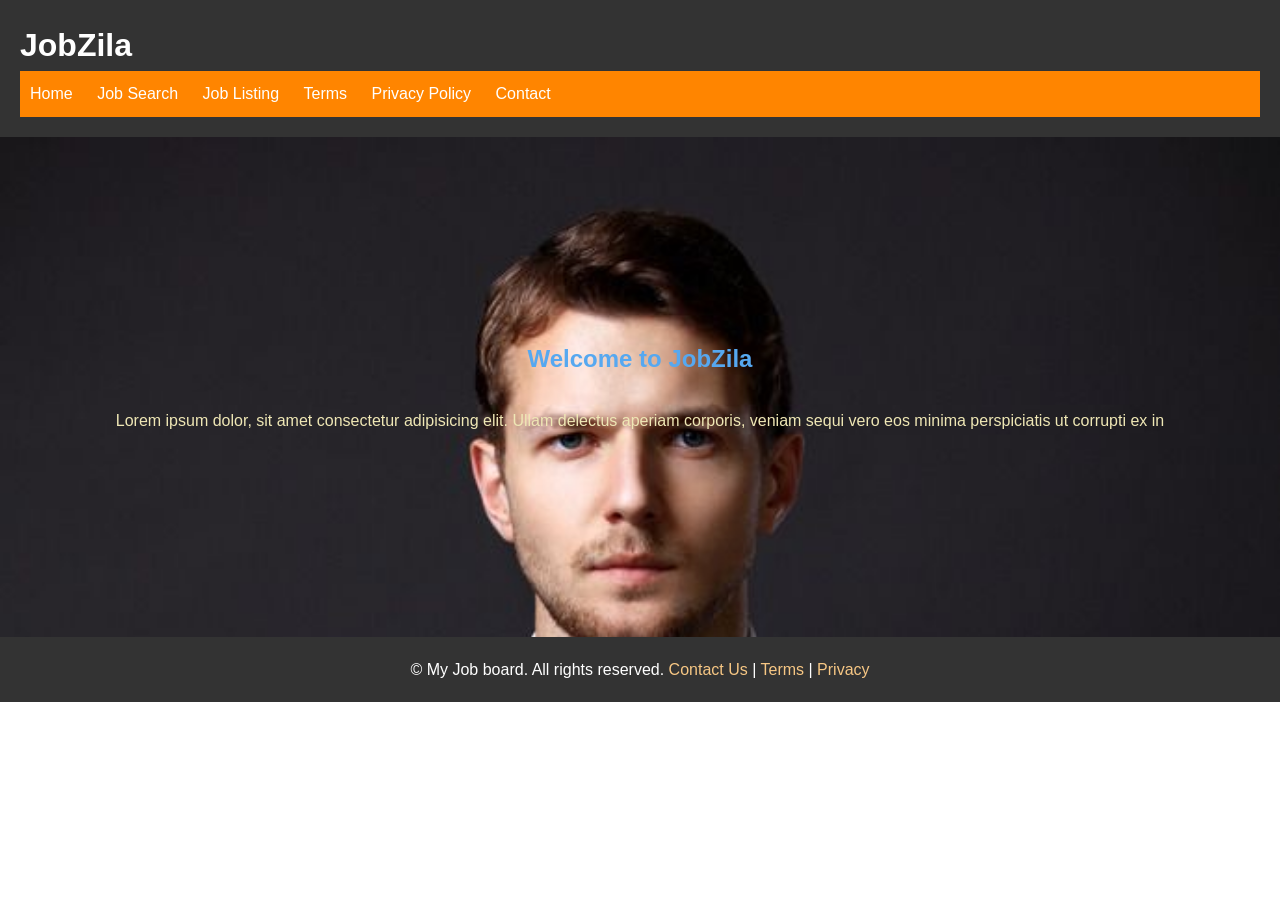
<file: index.html>
<!doctype html>
<html lang="en">
  <head>
    <meta charset="UTF-8" />
    <meta name="viewport" content="width=device-width, initial-scale=1.0" />
    <title>JobZila</title>
    <link rel="stylesheet" href="styles.css" />
  </head>
  <body>
    <header>
      <h1>JobZila</h1>
      <nav>
        <ul>
          <li><a href="index.html">Home</a></li>
          <li><a href="job_search.html">Job Search</a></li>
          <li><a href="job_listing.html">Job Listing</a></li>
          <li><a href="terms.html">Terms</a></li>
          <li><a href="privacy.html">Privacy Policy</a></li>
          <li><a href="contact_us.html">Contact</a></li>
        </ul>
      </nav>
    </header>


    <main>
      <section class="hero">
        <section class="hero-section">
          <h2>Welcome to JobZila</h2>
          <p>
            Lorem ipsum dolor, sit amet consectetur adipisicing elit. Ullam
            delectus aperiam corporis, veniam sequi vero eos minima perspiciatis
            ut corrupti ex in
          </p>
        </section>
      </section>
    </main>


    <footer>
      <p>
        &copy; My Job board. All rights reserved.
        <a href="contact_us.html">Contact Us</a> |
        <a href="terms.html">Terms</a> |
        <a href="privacy.html">Privacy</a>
      </p>
    </footer>
  </body>
</html>
</file>
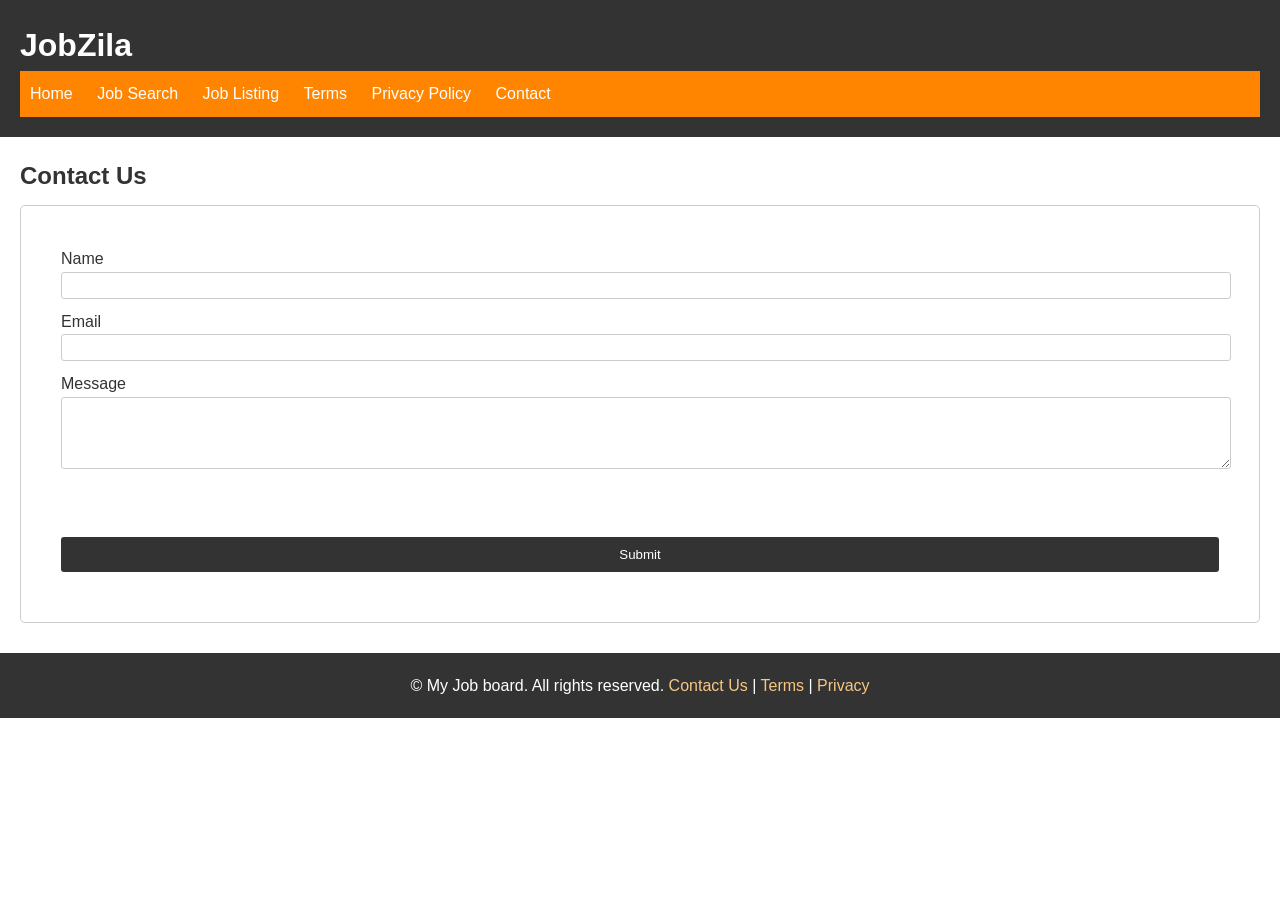
<file: contact_us.html>
<!doctype html>
<html lang="en">
  <head>
    <meta charset="UTF-8" />
    <meta name="viewport" content="width=device-width, initial-scale=1.0" />
    <title>JobZila</title>
    <link rel="stylesheet" href="styles.css" />
  </head>
  <body>
     <header>
      <h1>JobZila</h1>
      <nav>
        <ul>
          <li><a href="index.html">Home</a></li>
          <li><a href="job_search.html">Job Search</a></li>
          <li><a href="job_listing.html">Job Listing</a></li>
          <li><a href="terms.html">Terms</a></li>
          <li><a href="privacy.html">Privacy Policy</a></li>
          <li><a href="contact_us.html">Contact</a></li>
        </ul>
      </nav>
    </header>


    <main>
      <section class="contact-section">
        <h2>Contact Us</h2>
        <div class="contact">


          <form action="" class="contact-form">


          <label for="name">Name</label>
          <input type="text" id="name" name="name" required />


          <label for="email">Email</label>
          <input type="text" id="email" name="email" required />
          <label for="">Message</label>
          <textarea name="message" id="message" rows="4" required ></textarea>
          <input type="submit">
       
       
        </form>
        </div>
      </section>
    </main>


    <footer>
      <p>&copy; My Job board. All rights reserved.
      <a href="contact_us.html">Contact Us</a> |
      <a href="terms.html">Terms</a> |
      <a href="privacy.html">Privacy</a>
      </p>
    </footer>
  </body>
</html>
</file>
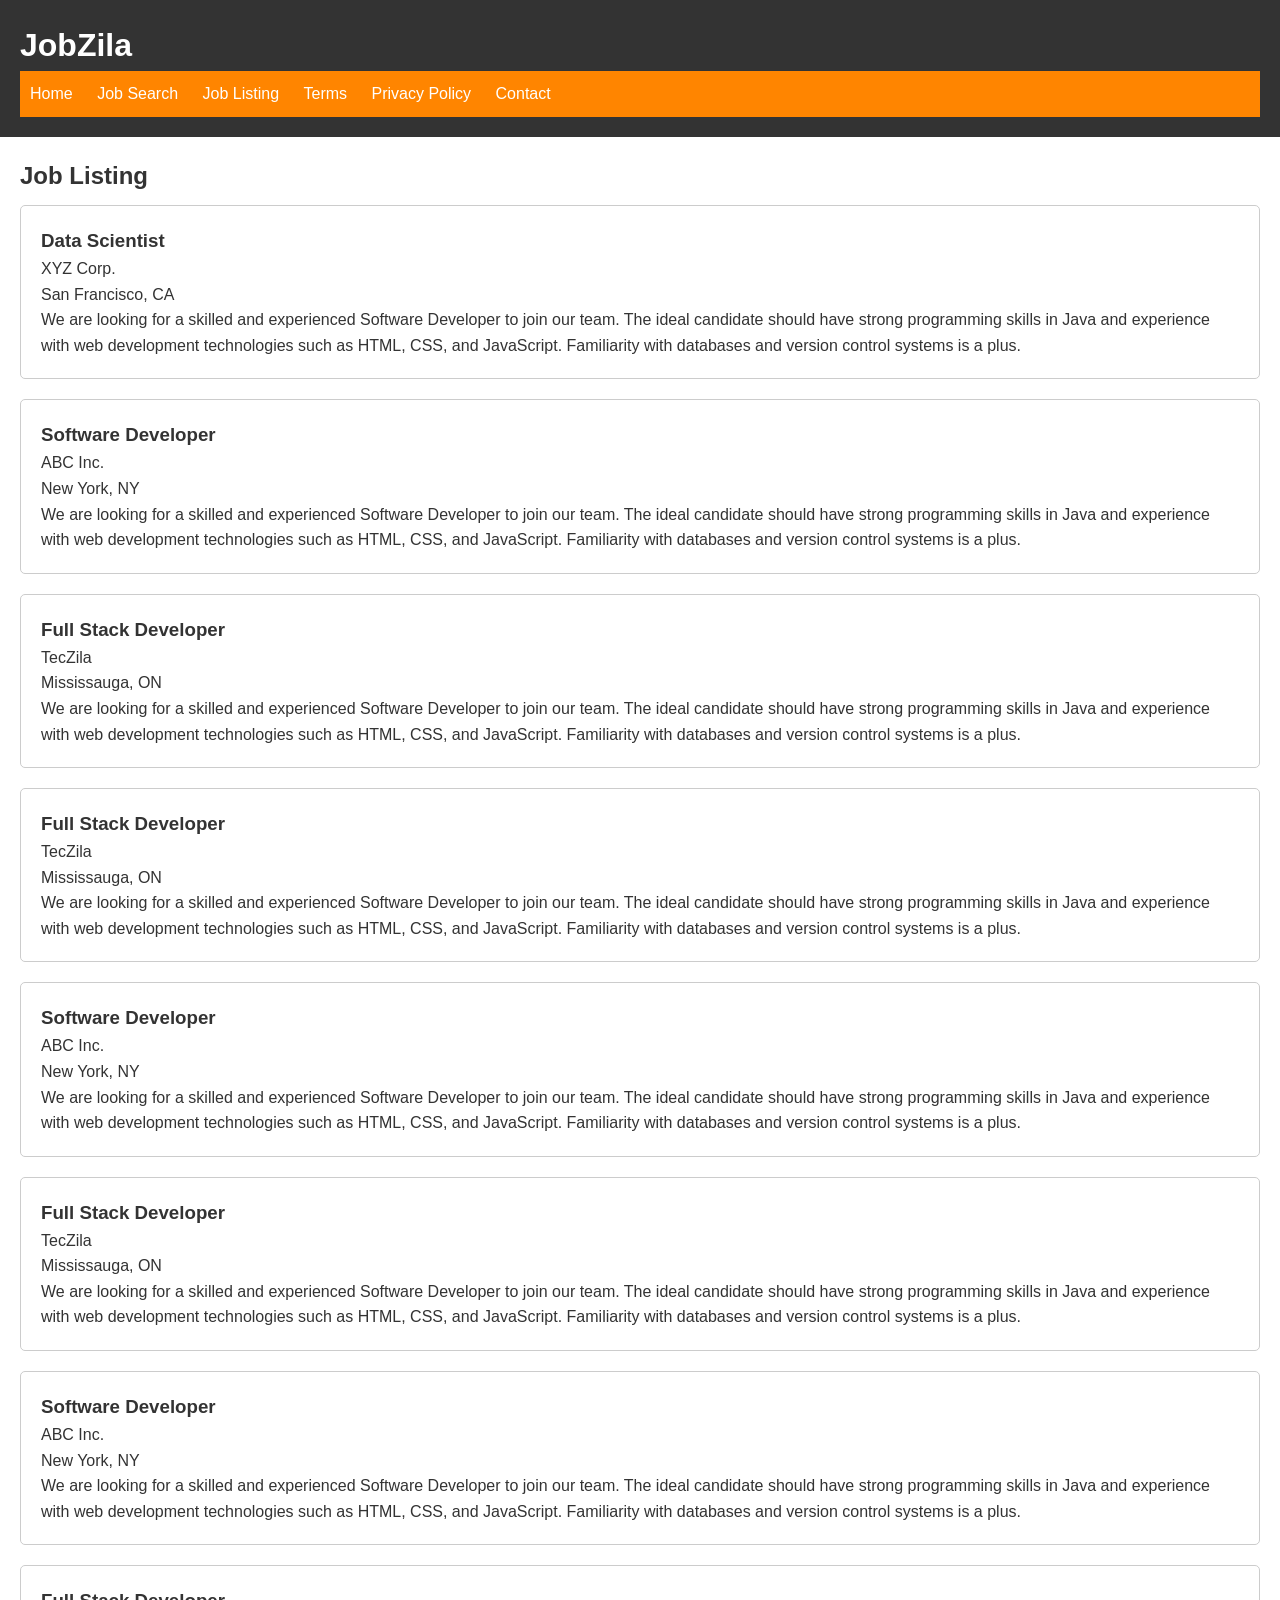
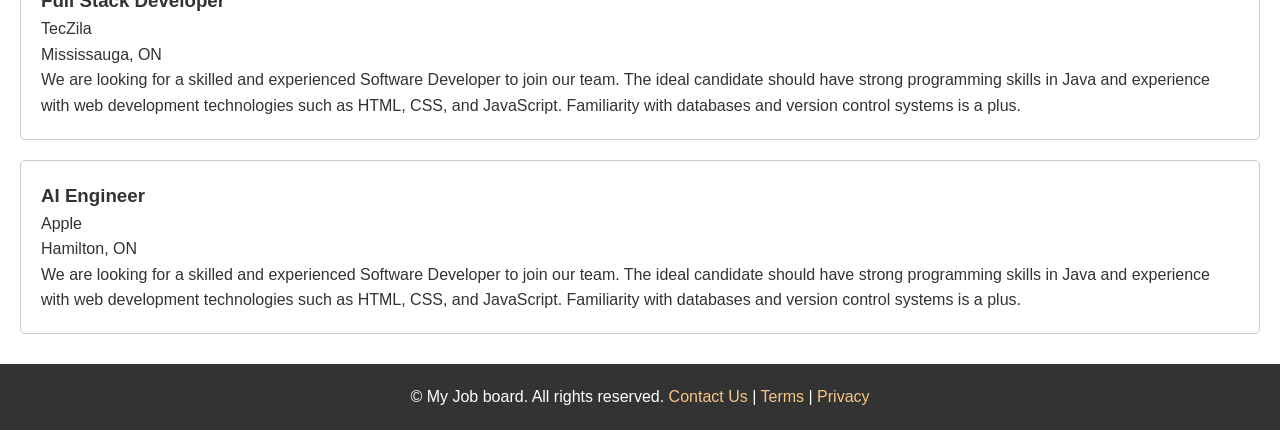
<file: job_listing.html>
<!DOCTYPE html>
<html lang="en">
<head>
    <meta charset="UTF-8">
    <meta name="viewport" content="width=device-width, initial-scale=1.0">
    <title>JobZila</title>
    <link rel="stylesheet" href="styles.css">
</head>
<body>

 <header>
      <h1>JobZila</h1>
      <nav>
        <ul>
          <li><a href="index.html">Home</a></li>
          <li><a href="job_search.html">Job Search</a></li>
          <li><a href="job_listing.html">Job Listing</a></li>
          <li><a href="terms.html">Terms</a></li>
          <li><a href="privacy.html">Privacy Policy</a></li>
          <li><a href="contact_us.html">Contact</a></li>
        </ul>
      </nav>
    </header>




    <main>
        <section class="jobs-listing-section">


            <h2>Job Listing</h2>


           <div id="job">


           
           </div>


         


        </section>


    </main>


    <footer>
      <p>&copy; My Job board. All rights reserved.
      <a href="contact_us.html">Contact Us</a> |
      <a href="terms.html">Terms</a> |
      <a href="privacy.html">Privacy</a>
      </p>
    </footer>


    <script src="script.js"></script>


   
</body>
</html>
</file>
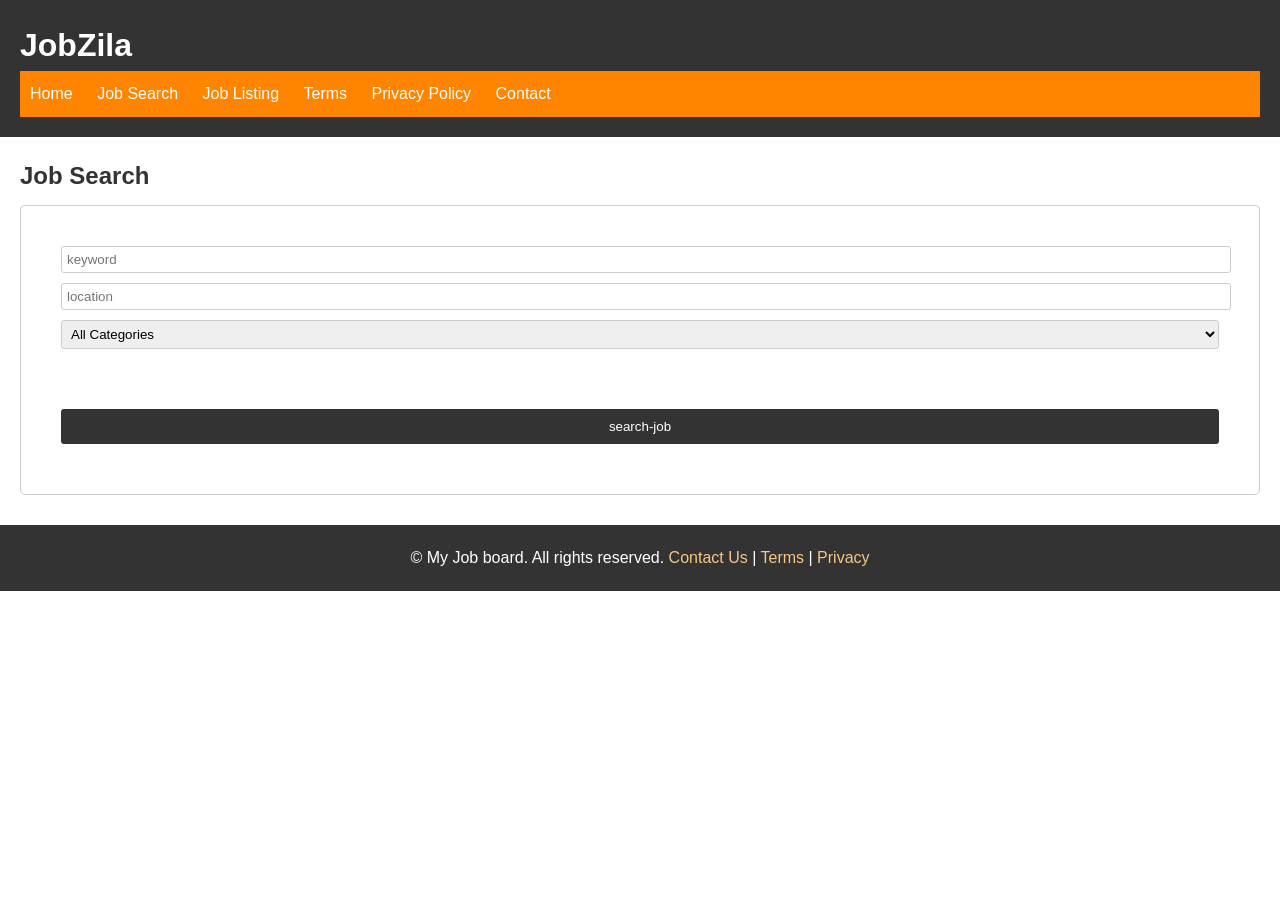
<file: job_search.html>
<!doctype html>
<html lang="en">
  <head>
    <meta charset="UTF-8" />
    <meta name="viewport" content="width=device-width, initial-scale=1.0" />
    <title>JobZila</title>
    <link rel="stylesheet" href="styles.css" />
  </head>
  <body>
    <header>
      <h1>JobZila</h1>
      <nav>
        <ul>
          <li><a href="index.html">Home</a></li>
          <li><a href="job_search.html">Job Search</a></li>
          <li><a href="job_listing.html">Job Listing</a></li>
          <li><a href="terms.html">Terms</a></li>
          <li><a href="privacy.html">Privacy Policy</a></li>
          <li><a href="contact_us.html">Contact</a></li>
        </ul>
      </nav>
    </header>


    <main>
      <section class="contact-section">
        <h2>Job Search</h2>
        <div class="contact">
          <form action="" class="contact-form">
            <input
              type="text"
              id="name"
              name="name"
              required
              placeholder="keyword"
            />
            <input
              type="location"
              id="location"
              name="location"
              required
              placeholder="location"
            />
            <select name="" id="">
              <option value="0">All Categories</option>
              <option value="1">IT</option>
              <option value="2">Finance</option>
              <option value="3">Billing</option>
              <option value="4">Marketing</option>
            </select>
            <input type="submit" value="search-job" >
          </form>
        </div>
      </section>
    </main>


<footer>
      <p>&copy; My Job board. All rights reserved.
      <a href="contact_us.html">Contact Us</a> |
      <a href="terms.html">Terms</a> |
      <a href="privacy.html">Privacy</a>
      </p>
    </footer>
  </body>
</html>
</file>
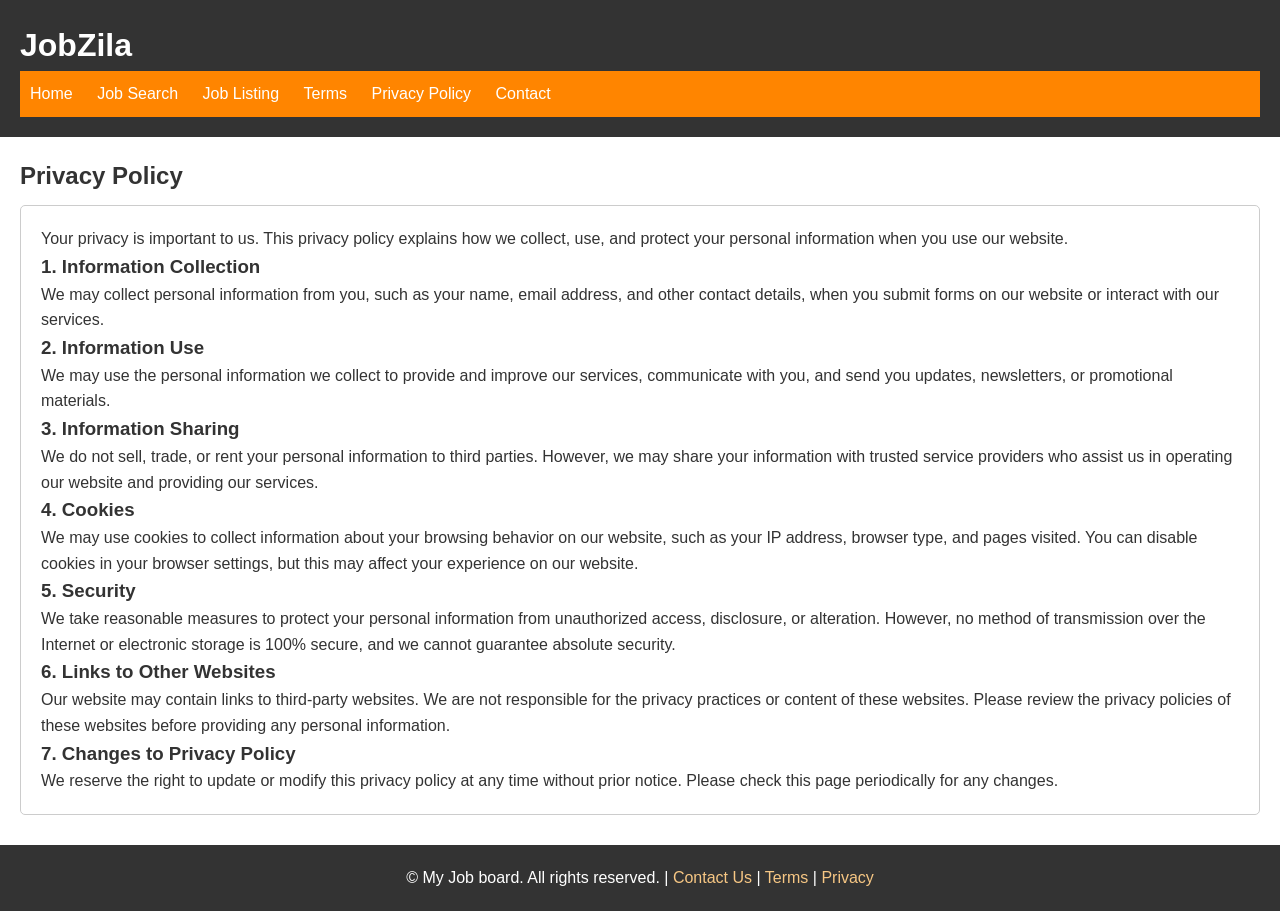
<file: privacy.html>
<!doctype html>
<html lang="en">
  <head>
    <meta charset="UTF-8" />
    <meta name="viewport" content="width=device-width, initial-scale=1.0" />
    <title>JobZila</title>
    <link rel="stylesheet" href="styles.css" />
  </head>
  <body>
    <header>
      <h1>JobZila</h1>
      <nav>
        <ul>
          <li><a href="index.html">Home</a></li>
          <li><a href="job_search.html">Job Search</a></li>
          <li><a href="job_listing.html">Job Listing</a></li>
          <li><a href="terms.html">Terms</a></li>
          <li><a href="privacy.html">Privacy Policy</a></li>
          <li><a href="contact_us.html">Contact</a></li>
        </ul>
      </nav>
    </header>


    <main>
      <section class="privacy-section">
        <h2>Privacy Policy</h2>
        <div class="privacy">
          <p>
            Your privacy is important to us. This privacy policy explains how we
            collect, use, and protect your personal information when you use our
            website.
          </p>
          <h3>1. Information Collection</h3>
          <p>
            We may collect personal information from you, such as your name,
            email address, and other contact details, when you submit forms on
            our website or interact with our services.
          </p>
          <h3>2. Information Use</h3>
          <p>
            We may use the personal information we collect to provide and
            improve our services, communicate with you, and send you updates,
            newsletters, or promotional materials.
          </p>
          <h3>3. Information Sharing</h3>
          <p>
            We do not sell, trade, or rent your personal information to third
            parties. However, we may share your information with trusted service
            providers who assist us in operating our website and providing our
            services.
          </p>
          <h3>4. Cookies</h3>
          <p>
            We may use cookies to collect information about your browsing
            behavior on our website, such as your IP address, browser type, and
            pages visited. You can disable cookies in your browser settings, but
            this may affect your experience on our website.
          </p>
          <h3>5. Security</h3>
          <p>
            We take reasonable measures to protect your personal information
            from unauthorized access, disclosure, or alteration. However, no
            method of transmission over the Internet or electronic storage is
            100% secure, and we cannot guarantee absolute security.
          </p>
          <h3>6. Links to Other Websites</h3>
          <p>
            Our website may contain links to third-party websites. We are not
            responsible for the privacy practices or content of these websites.
            Please review the privacy policies of these websites before
            providing any personal information.
          </p>
          <h3>7. Changes to Privacy Policy</h3>
          <p>
            We reserve the right to update or modify this privacy policy at any
            time without prior notice. Please check this page periodically for
            any changes.
          </p>
        </div>
      </section>
    </main>


    <footer>
      <p>
        &copy; My Job board. All rights reserved. |
        <a href="contact_us.html">Contact Us</a> |
        <a href="terms.html">Terms</a> |
        <a href="privacy.html">Privacy</a>
      </p>
    </footer>
 </body>
</html>
</file>
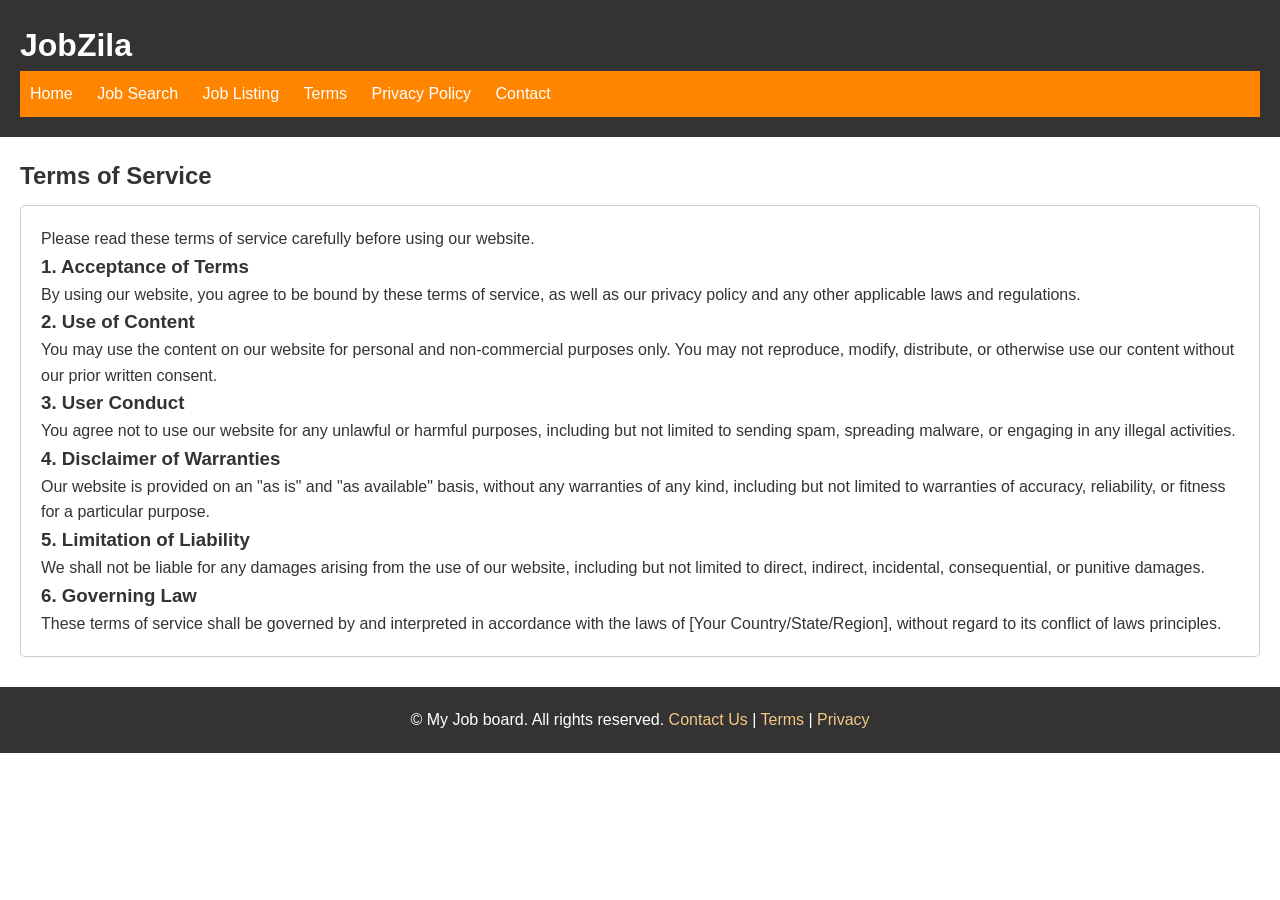
<file: terms.html>
<!DOCTYPE html>
<html lang="en">
<head>
    <meta charset="UTF-8">
    <meta name="viewport" content="width=device-width, initial-scale=1.0">
    <title>JobZila</title>
    <link rel="stylesheet" href="styles.css">
</head>
<body>


     <header>
      <h1>JobZila</h1>
      <nav>
        <ul>
          <li><a href="index.html">Home</a></li>
          <li><a href="job_search.html">Job Search</a></li>
          <li><a href="job_listing.html">Job Listing</a></li>
          <li><a href="terms.html">Terms</a></li>
          <li><a href="privacy.html">Privacy Policy</a></li>
          <li><a href="contact_us.html">Contact</a></li>
        </ul>
      </nav>
    </header>



    <main>
        <section class="terms-section">


            <h2>Terms of Service</h2>
            <div class="terms">
                 <p>
              Please read these terms of service carefully before using our
              website.
            </p>
            <h3>1. Acceptance of Terms</h3>
            <p>
              By using our website, you agree to be bound by these terms of
              service, as well as our privacy policy and any other applicable laws
              and regulations.
            </p>
            <h3>2. Use of Content</h3>
            <p>
              You may use the content on our website for personal and
              non-commercial purposes only. You may not reproduce, modify,
              distribute, or otherwise use our content without our prior written
              consent.
            </p>
            <h3>3. User Conduct</h3>
            <p>
              You agree not to use our website for any unlawful or harmful
              purposes, including but not limited to sending spam, spreading
              malware, or engaging in any illegal activities.
            </p>
            <h3>4. Disclaimer of Warranties</h3>
            <p>
              Our website is provided on an "as is" and "as available" basis,
              without any warranties of any kind, including but not limited to
              warranties of accuracy, reliability, or fitness for a particular
              purpose.
            </p>
            <h3>5. Limitation of Liability</h3>
            <p>
              We shall not be liable for any damages arising from the use of our
              website, including but not limited to direct, indirect, incidental,
              consequential, or punitive damages.
            </p>
            <h3>6. Governing Law</h3>
            <p>
              These terms of service shall be governed by and interpreted in
              accordance with the laws of [Your Country/State/Region], without
              regard to its conflict of laws principles.
            </p>




            </div>


        </section>


    </main>


  <footer>
      <p>&copy; My Job board. All rights reserved.
      <a href="contact_us.html">Contact Us</a> |
      <a href="terms.html">Terms</a> |
      <a href="privacy.html">Privacy</a>
      </p>
    </footer>


   
</body>
</html>
</file>
<file: styles.css>
*{
    margin: 0;
    padding: 0;
}


body
{
    font-family: Arial, Helvetica, sans-serif;
    font-size: 16px;
    line-height: 1.6;
    color: #333;
}


/* Header CSS Starts*/
header{
    background-color: #333;
    color: white;
    padding: 20px;
   
}
nav
{
    background-color: #ff8500;
    padding: 10px;


}


nav ul {
     list-style-type: none;
}
nav ul li
{
    display: inline;
    margin-right: 20px;
}
nav ul li a{


    color: white;
    text-decoration: none;
}


nav ul li a:hover{
    color: #f8e1cc;
}


/* Header CSS Ends*/




/*Footer Page CSS Begin*/


footer{
    background-color: #333;
    color: white;
    padding: 20px;
    text-align: center;
}
footer p a {


    color: white;
    text-decoration: none;
    color: #f7c784;
}


footer p a:hover
{


    color: #f28d21;
}


/*Footer Page CSS Ends*/




/*Index Page CSS Begin*/


.hero{
background-image: url(mainPic.jpg);
height: 500px;
background-size: cover;
justify-content: center;
align-items: center;
display: flex;
}


.hero-section{
    text-align: center;
   
}
.hero-section h2{
    color: #56a8f0;


}


.hero-section p{
    margin-top: 30px;
    color: rgb(239, 231, 181);
}


/*Index Page CSS Ends*/




/*Privacy Page CSS Begin*/
.privacy-section{


margin-top: 20px;
margin-left: 20px;
margin-right: 20px;
margin-bottom: 30px;
}


.privacy-section h2{


margin-bottom: 10px;


}


.privacy{
    margin-bottom: 20px;
border: 1px solid #ccc ;
border-radius: 5px;
padding: 20px;
}


/*Privacy Page CSS Ends*/






/*Privacy Page CSS Begin*/
.terms-section{


margin-top: 20px;
margin-left: 20px;
margin-right: 20px;
margin-bottom: 30px;
}


.terms-section h2{


margin-bottom: 10px;


}


.terms{
    margin-bottom: 20px;
border: 1px solid #ccc ;
border-radius: 5px;
padding: 20px;
}


/*Privacy Page CSS Ends*/




/*Job Listing Us Page CSS Start*/
.jobs-listing-section{
margin-top: 20px;
margin-left: 20px;
margin-right: 20px;
margin-bottom: 30px;


}


.jobs-listing-section h2 {
    margin-bottom: 10px;


}


.jobs-listing
{
 margin-bottom: 20px;
border: 1px solid #ccc ;
border-radius: 5px;
padding: 20px;
}




/*Job Listing Us Page CSS Ends*/




/*Contact Us Page CSS Starts*/


.contact-section
{
    margin-top: 20px;
margin-left: 20px;
margin-right: 20px;
margin-bottom: 30px;




}
.contact-section h2{
    margin-bottom: 10px;
}


.contact {


 margin-bottom: 20px;
border: 1px solid #ccc ;
border-radius: 5px;
padding: 20px;
}


.contact-form{
    padding: 20px;




}
.contact-form input , textarea, select{


width: 100%;
margin-bottom: 10px;
padding: 5px;
border: 1px solid #ccc   ;
border-radius: 3px;
}




.contact-form input[type=submit]{
    background-color: #333;
    color: #fff;
    padding: 10px 15px;
    margin-top: 50px;
    border: none;
}


/*Contact Us Page CSS Ends*/
</file>
